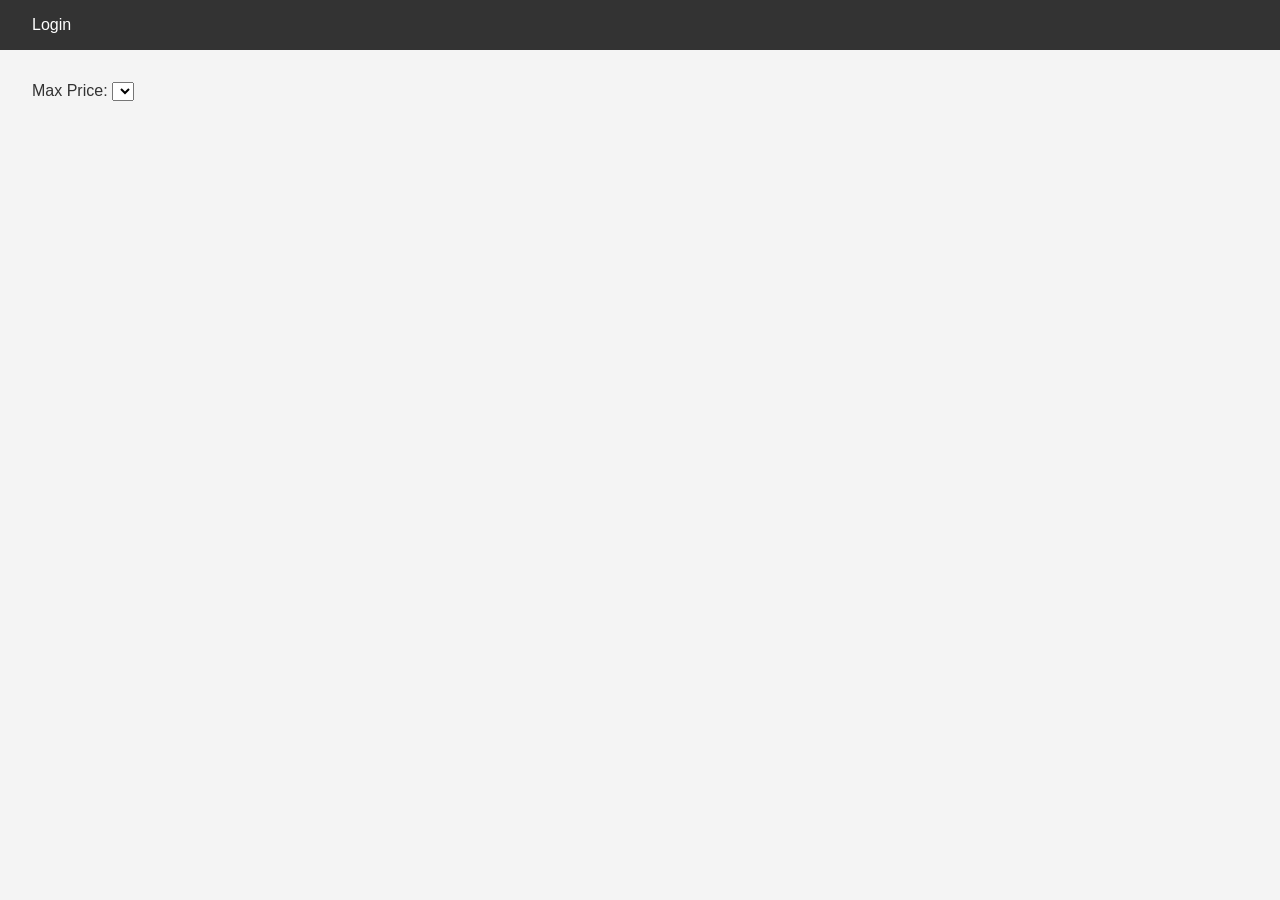
<file: part4/base_files/index.html>
<!DOCTYPE html>
<html lang="en">
<head>
    <meta charset="UTF-8">
    <meta name="viewport" content="width=device-width, initial-scale=1.0">
    <title>List of Places</title>
    <link rel="stylesheet" href="styles.css">
</head>
<body>
    <header>
        <nav>
            <a href="login.html" id="login-link">Login</a>
        </nav>
    </header>
    <main>
        <section id="filter">
            <label for="price-filter">Max Price:</label>
            <select id="price-filter">
                <!-- Options will be populated dynamically -->
            </select>
        </section>
        <section id="places-list">
            <!-- List of places will be populated dynamically -->
        </section>
    </main>
    <script src="scripts.js"></script>
</body>
</html>
</file>
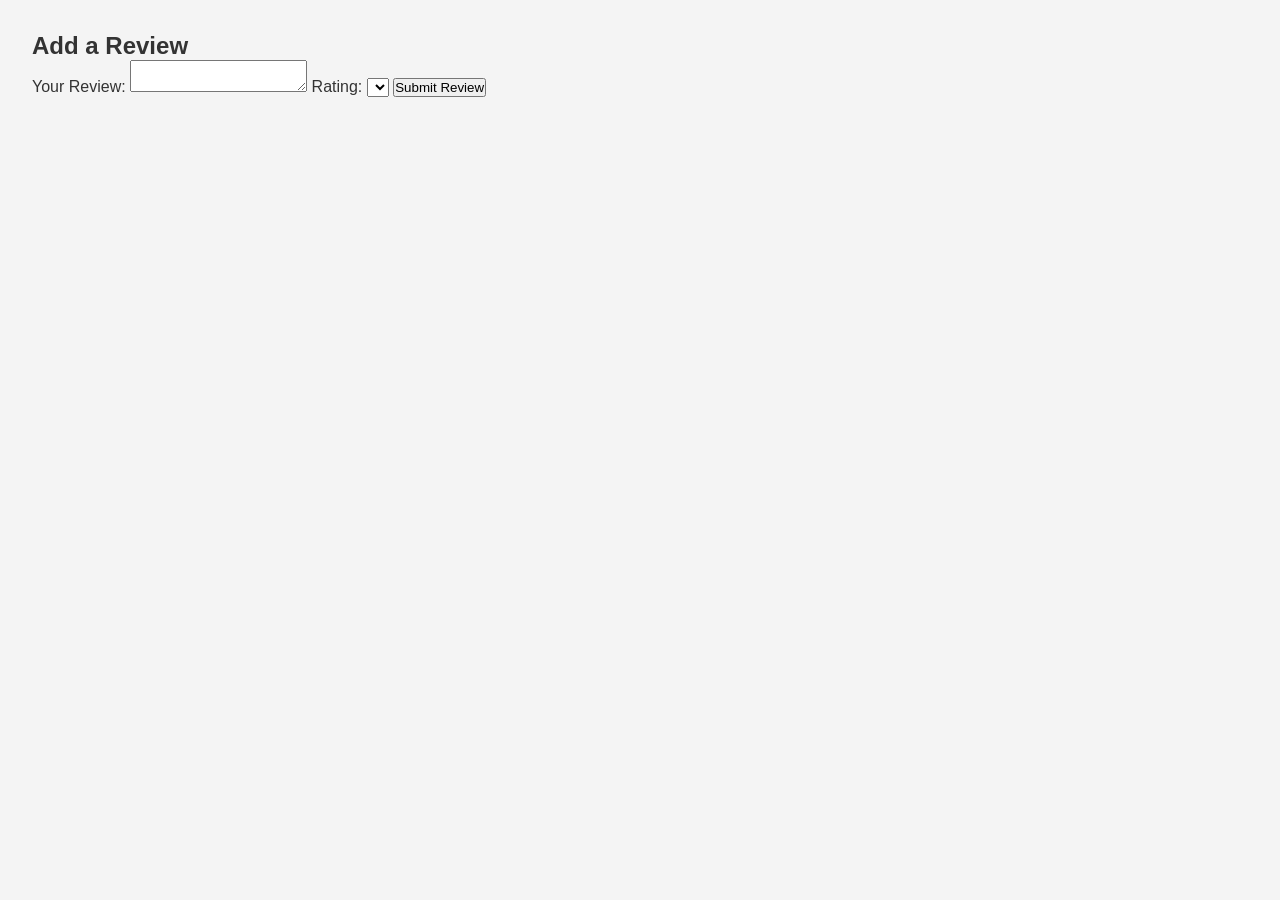
<file: part4/base_files/add_review.html>
<!DOCTYPE html>
<html lang="en">
<head>
    <meta charset="UTF-8">
    <meta name="viewport" content="width=device-width, initial-scale=1.0">
    <title>Add Review</title>
    <link rel="stylesheet" href="styles.css">
</head>
<body>
    <main>
        <!-- Add something to idfentify the place you're reviewing -->
        <form id="review-form">
            <h2>Add a Review</h2>
            <label for="review">Your Review:</label>
            <textarea id="review" name="review" required></textarea>
            <label for="rating">Rating:</label>
            <select id="rating" name="rating" required>
                <!-- Options for rating -->
            </select>
            <button type="submit">Submit Review</button>
        </form>
    </main>
    <script src="scripts.js"></script>
</body>
</html>
</file>
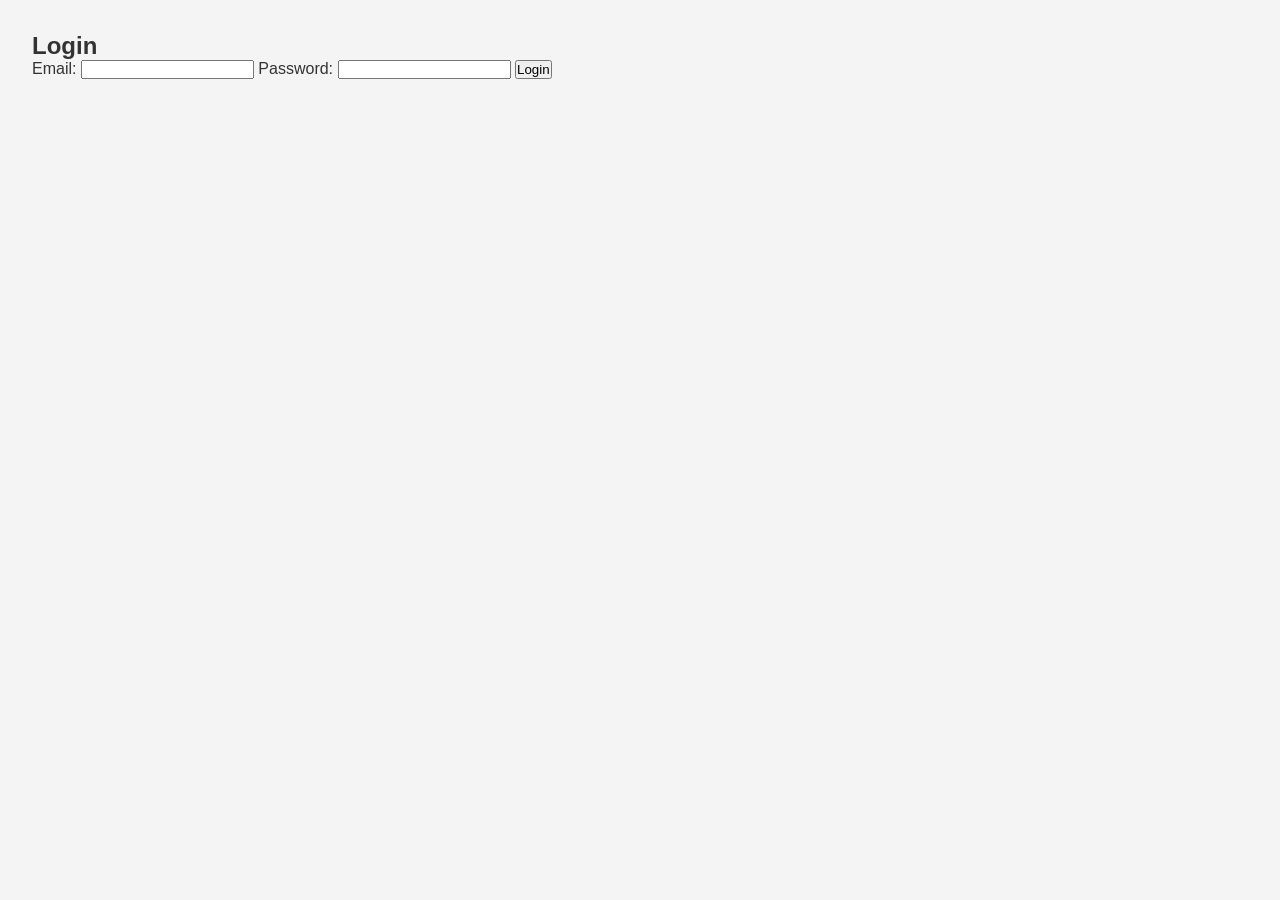
<file: part4/base_files/login.html>
<!DOCTYPE html>
<html lang="en">
<head>
    <meta charset="UTF-8">
    <meta name="viewport" content="width=device-width, initial-scale=1.0">
    <title>Login</title>
    <link rel="stylesheet" href="styles.css">
</head>
<body>
    <main>
        <form id="login-form">
            <h2>Login</h2>
            <label for="email">Email:</label>
            <input type="email" id="email" name="email" required>
            
            <label for="password">Password:</label>
            <input type="password" id="password" name="password" required>
            
            <button type="submit">Login</button>
        </form>
    </main>
    <script src="scripts.js"></script>
</body>
</html>
</file>
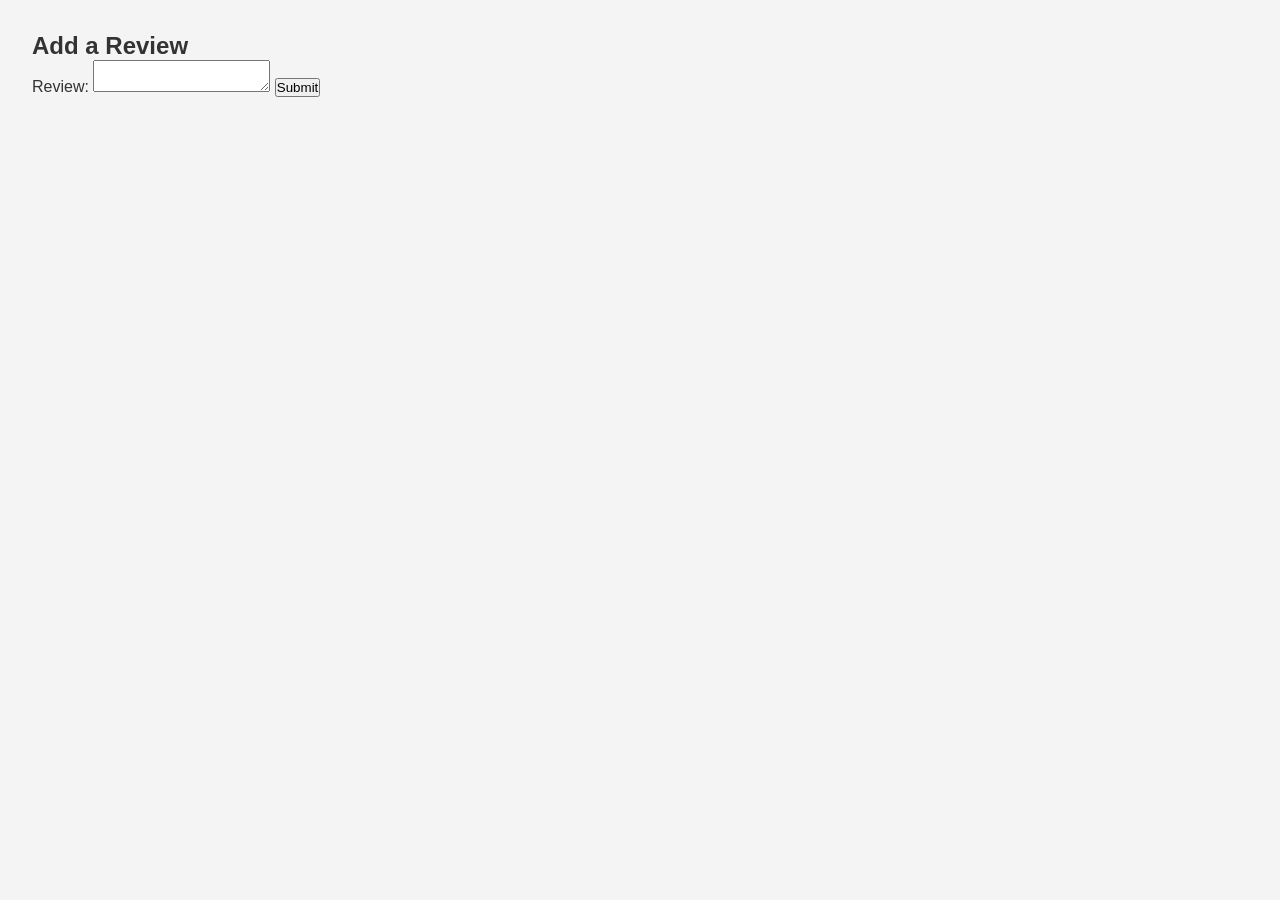
<file: part4/base_files/place.html>
<!DOCTYPE html>
<html lang="en">
<head>
    <meta charset="UTF-8">
    <meta name="viewport" content="width=device-width, initial-scale=1.0">
    <title>Place Details</title>
    <link rel="stylesheet" href="styles.css">
</head>
<body>
    <main>
        <section id="place-details">
            <!-- Place details will be populated dynamically -->
        </section>
        <section id="reviews">
            <!-- Reviews will be populated dynamically -->
        </section>
        <section id="add-review">
            <h2>Add a Review</h2>
            <form id="review-form">
                <label for="review-text">Review:</label>
                <textarea id="review-text" name="review-text" required></textarea>
                
                <button type="submit">Submit</button>
            </form>
        </section>
    </main>
    <script src="scripts.js"></script>
</body>
</html>
</file>
<file: part4/base_files/styles.css>
/* 
  This is a SAMPLE File to get you started. Follow the instructions on the project to complete the tasks. 
  You'll probably need to override some of theese styles.
*/

* {
    box-sizing: border-box;
    margin: 0;
    padding: 0;
    font-family: Arial, sans-serif;
}

body {
    background-color: #f4f4f4;
    color: #333;
}

header {
    background-color: #333;
    color: #fff;
    padding: 1rem;
}

nav a {
    color: #fff;
    text-decoration: none;
    margin-left: 1rem;
}

main {
    padding: 2rem;
}
</file>
